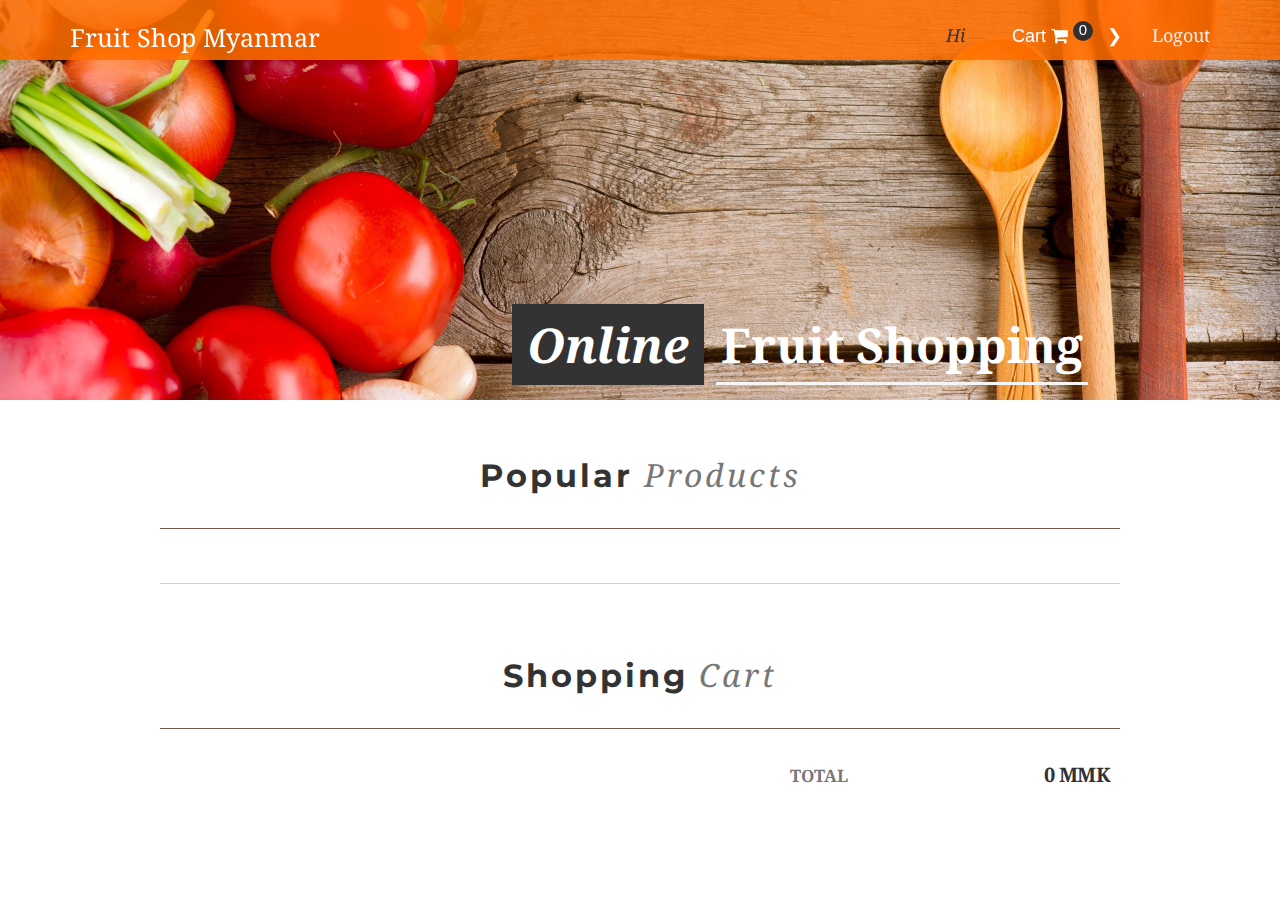
<file: cart.html>
<!DOCTYPE html>
<html lang="en">

<head>
  <meta charset="UTF-8">
  <title>Shoppig Display</title>

  <meta name="viewport" content="width=device-width, initial-scale=1">
  <link rel="stylesheet" href="./css/font-awesome.min.css">
  <link rel="stylesheet" href="./css/cart-style.css">

</head>

<body>
  <div class="bg">
    <div class="header-title">
      <h1><span>Online</span> <label>Fruit Shopping</label> </h1>
    </div>
  </div>
  <div class="nav">
    <div class="nav-header">
      <div class="nav-title">
        Fruit Shop Myanmar
      </div>
    </div>

    <div class="nav-links">
      <em>Hi </em><label id="username"></label>
      <button class="btn btn-primary" onclick="gotoCart()">Cart
        <i class="fa fa-shopping-cart" aria-hidden="true"></i>
        <sup class="badge" id="cartItems">0</sup>
      </button>
      <a href="index.html" target="_blank" id="btnLogout">Logout</a>
    </div>
  </div>
  <div id="root" class="wrap cf">

    <div id="items">
      <h1 class="projTitle">Popular<span> Products</span></h1>
      <div class="heading cf">
        <div id="item-container">
          <!-- inject data from script -->
        </div>
      </div>
    </div>

    <div id="cart" class="cart">
      <h1 class="projTitle">Shopping<span> Cart</span></h1>
      <ul id="item-cart-container">
        

      </ul>

      <div class="subtotal">
            <div class="totalRow final"><span class="label">Total</span><span class="value" id="final-amount">0 MMK</span></div>
        </div>

    </div>

  </div>
  <script src="./script/cart-script.js"></script>


</body>

</html>
</file>
<file: css/cart-style.css>
@import url(https://fonts.googleapis.com/css?family=Droid+Serif:400,400italic|Montserrat:400,700);
html {
  max-width: 100%;
  overflow-x: hidden;
}

* {
  box-sizing: border-box;
}

body {
  color: #333;
  -webkit-font-smoothing: antialiased;
  font-family: "Droid Serif", serif;
  margin: 0px;
  max-width: 100%;
  overflow-x: hidden;
}

img {
  max-width: 100%;
}

.wrap {
  width: 75%;
  max-width: 960px;
  margin: 0 auto;
  margin-bottom: 5em;
}

.projTitle {
  font-family: "Montserrat", sans-serif;
  font-weight: bold;
  text-align: center;
  font-size: 2em;
  padding: 1em 0;
  border-bottom: 1px solid #795548;
  letter-spacing: 3px;
}

.projTitle span {
  font-family: "Droid Serif", serif;
  font-weight: normal;
  font-style: italic;
  color: #777;
}

.heading {
  padding: 1em 0;
  border-bottom: 1px solid #D0D0D0;
}

@media only screen and (max-width: 39.375em) {
  .wrap {
    width: 98%;
    padding: 2% 0;
  }
  .projTitle {
    font-size: 1.5em;
    padding: 10% 5%;
  }
  .heading {
    padding: 1em;
    font-size: 90%;
  }
}

.nav {
  height: 60px;
  width: 100%;
  background-color: #ff6d00db;
  position: fixed;
  top: 0;
  padding: 10px 60px;
}

.nav>.nav-header {
  display: inline;
}

.nav>.nav-header>.nav-title {
  display: inline-block;
  font-size: 25px;
  color: #fff;
  padding: 10px 10px 10px 10px;
}

.nav>.nav-links {
  display: inline;
  float: right;
  font-size: 18px;
}

.nav>.nav-links>em {
  font-style: italic;
}

.nav>.nav-links>label {
  margin-right: 2em;
}

.nav>.nav-links>a {
  display: inline-block;
  padding: 13px 10px 13px 10px;
  text-decoration: none;
  color: #efefef;
  border-radius: 1em;
}

div .header-title {
  display: block;
  position: relative;
  top: 70%;
  left: 40%;
}

div .header-title>h1 {
  font-size: 3em;
  color: white;
}

div .header-title>h1 span {
  background-color: #333;
  padding: 8px 15px;
  font-style: oblique;
}

div .header-title>h1 label {
  border-bottom: solid 3px whitesmoke;
  padding: 5px;
}

.nav>.nav-links>a:hover {
  background-color: rgba(0, 0, 0, 0.3);
}

.bg {
  /* The image used */
  background-image: url("../img/fruit-shop.jpg");
  /* Full height */
  height: 400px;
  /* Center and scale the image nicely */
  background-position: center;
  background-repeat: no-repeat;
  background-size: cover;
  display: -webkit-box;
}

/* Float four columns side by side */

.column {
  float: left;
  width: 25%;
  padding: 13px 20px;
  margin-bottom: 1%;
}

/* Remove extra left and right margins, due to padding */

.row {
  margin: 0 -5px;
}

/* Clear floats after the columns */

.row:after {
  content: "";
  display: table;
  clear: both;
}

/* Responsive columns */

@media screen and (max-width: 600px) {
  .column {
    width: 60%;
    display: block;
    margin-bottom: 20px;
  }
}

@media screen and (max-width: 1130px) {
  .column {
    margin: 0 10px;
  }
}

@media screen and (max-width: 1110px) {
  .column {
    margin: 0 25px;
  }
}

@media screen and (max-width: 900px) {
  .column {
    margin: 0 27px;
  }
}

@media screen and (max-width: 850px) {
  .column {
    margin: 0 10%;
  }
}

/* Style the counter cards */

.card {
  box-shadow: 0 4px 8px 0 rgba(0, 0, 0, 0.2);
  background-color: #fff;
  min-width: 200px;
  padding-top: 10px;
}

.card:hover {
  box-shadow: 0 4px 8px 0 rgba(0, 0, 0, 0.7);
}

.card-title {
  padding: 10px;
  font-weight: 600;
  background: #FFC107;
  border-right: solid 2px #0b8610;
  text-transform: capitalize;
  margin-right: 15px;
}

.card-detail {
  padding: 5px;
  background: #fafafa;
}

.sub-text {
  color: #808080bf;
  font-style: italic;
  font-size: medium;
}

.image-style {
  width: 100%;
  height: 100px;
  padding: 0px 10px;
  padding-bottom: 10px;
}

.container-card-button {
  flex: 1;
  display: flex;
  align-items: center;
  background: #303030;
  color: #fff;
  margin: -6%;
  margin-top: 8%;
}

.btn-default, .btn-primary, .bought {
  flex: 1;
  transition: 0.4s;
  color: #fff;
  background-color: #303030;
  border: none;
  height: 2.5em;
  font-size: 1em;
  outline: none;
}

.btn-primary {
  border-radius: 1em;
  background-color: transparent;
}

.btn-default:hover {
  background-color: orange;
}

.bought {
  background-color: hsl(36, 100%, 50%);
}

.btn-primary:hover {
  background-color: rgba(0, 0, 0, 0.3);
}

.fa-cart-plus, .fa-cart-arrow-down {
  font-size: x-large;
  margin-left: 20px;
}

.fa-star {
  color: red;
}

.box {
  display: flex;
  flex-direction: row;
  justify-content: space-around;
}

.box>div>.rating {
  flex: 1 1 auto;
  text-align: end;
}

.badge {
  background: #303030;
  border-radius: 50%;
  display: inline-block;
  width: 20px;
  height: 20px;
}

.cart {
  padding: 1em 0;
}
.cart .items {
  display: block;
  width: 100%;
  vertical-align: middle;
  padding: 1.5em;
  border-bottom: 1px solid #fafafa;
}
.cart .items.even {
  background: #fafafa;
}
.cart .items .infoWrap {
  display: table;
  width: 100%;
}

.cart .items .cartSection {
  display: table-cell;
  vertical-align: middle;
}
.cart .items .cartSection .itemNumber {
  font-size: .75em;
  color: #777;
  margin-bottom: .5em;
}
.cart .items .cartSection h3 {
  font-size: 1em;
  font-family: "Montserrat", sans-serif;
  font-weight: bold;
  text-transform: uppercase;
  letter-spacing: .025em;
}
.cart .items .cartSection p {
  display: inline-block;
  font-size: .85em;
  color: #777777;
  font-family: "Montserrat", sans-serif;
}
.cart .items .cartSection p .quantity {
  font-weight: bold;
  color: #333;
}
.cart .items .cartSection p.stockStatus {
  color: #82CA9C;
  font-weight: bold;
  padding: .5em 0 0 1em;
  text-transform: uppercase;
}

.cart .items .cartSection.qtyWrap, .cart .items .cartSection.prodTotal {
  text-align: center;
}
.cart .items .cartSection.qtyWrap p, .cart .items .cartSection.prodTotal p {
  font-weight: bold;
  font-size: 1.25em;
}
.cart .items .cartSection input.qty {
  width: 2em;
  text-align: center;
  font-size: 1em;
  padding: .25em;
  margin: 1em .5em 0 0;
}
.cart .items .cartSection .itemImg {
  width: 12em;
  display: inline;
  padding-right: 1em;
  float: left;
}

.special {
  display: block;
  font-family: "Montserrat", sans-serif;
}
.special .specialContent {
  padding: 1em 1em 0;
  display: block;
  margin-top: .5em;
  border-top: 1px solid #dadada;
}
.special .specialContent:before {
  content: "\21b3";
  font-size: 1.5em;
  margin-right: 1em;
  color: #6f6f6f;
  font-family: helvetica, arial, sans-serif;
}



.btn:link, .btn:visited {
  text-decoration: none;
  font-family: "Montserrat", sans-serif;
  letter-spacing: -.015em;
  font-size: 1em;
  padding: 1em 3em;
  color: #fff;
  background: #82ca9c;
  font-weight: bold;
  border-radius: 50px;
  float: right;
  text-align: right;
  -webkit-transition: all 0.25s linear;
  -moz-transition: all 0.25s linear;
  -ms-transition: all 0.25s linear;
  -o-transition: all 0.25s linear;
  transition: all 0.25s linear;
}

.btn:after {
  content: "\276f";
  padding: .5em;
  position: relative;
  right: 0;
  -webkit-transition: all 0.15s linear;
  -moz-transition: all 0.15s linear;
  -ms-transition: all 0.15s linear;
  -o-transition: all 0.15s linear;
  transition: all 0.15s linear;
}

/* TOTAL AND CHECKOUT  */
.subtotal {
  float: right;
  width: 80%;
}
.subtotal .totalRow {
  padding: .5em;
  text-align: right;
}
.subtotal .totalRow.final {
  font-size: 1.25em;
  font-weight: bold;
}
.subtotal .totalRow span {
  display: inline-block;
  padding: 0 0 0 1em;
  text-align: right;
}
.subtotal .totalRow .label {
  font-size: .85em;
  text-transform: uppercase;
  color: #777;
}
.subtotal .totalRow .value {
  letter-spacing: -.025em;
  width: 35%;
}
</file>
